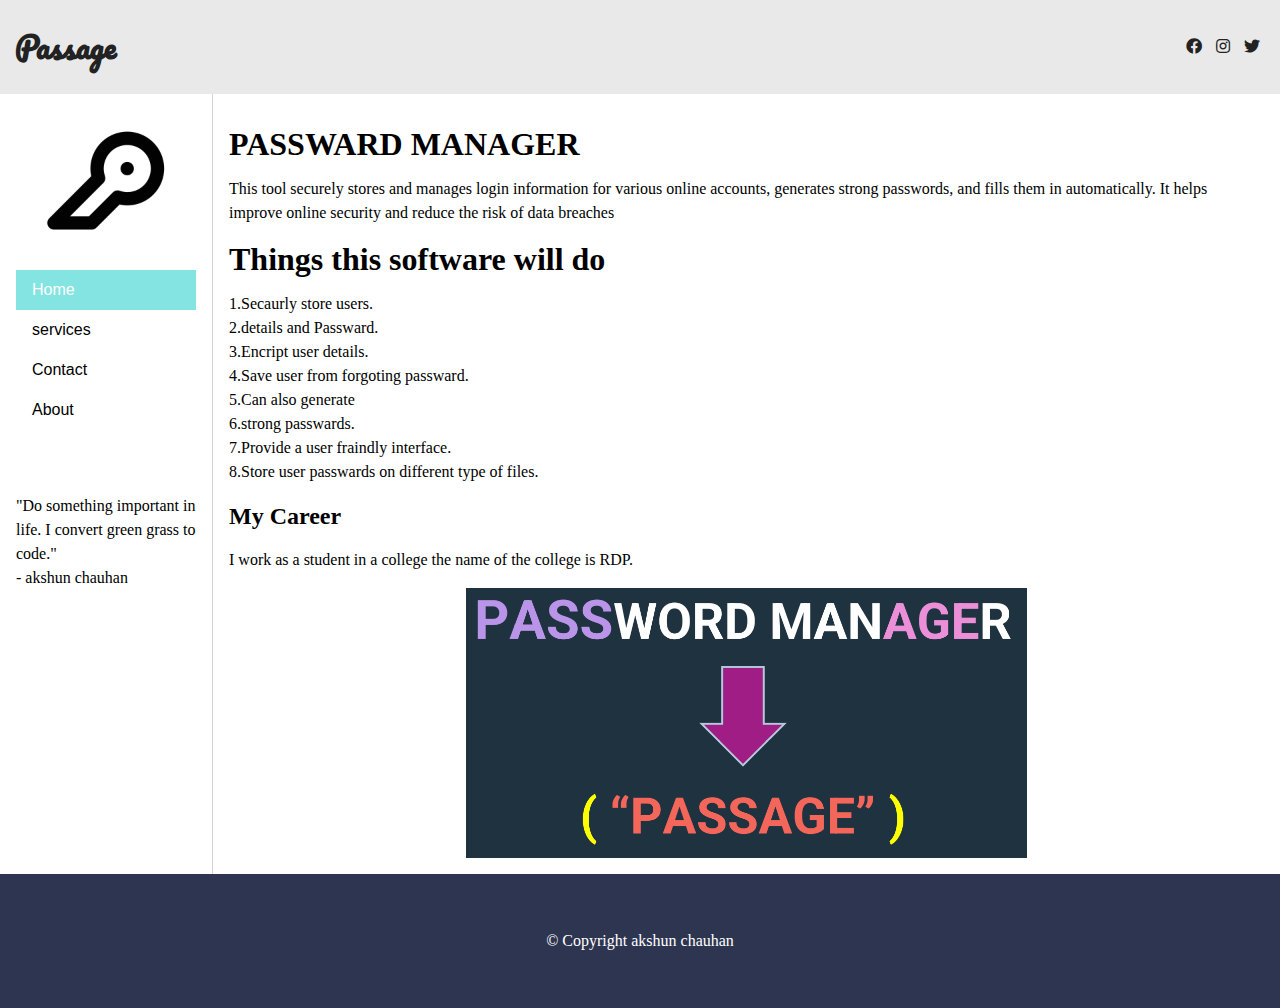
<file: index.html>
<!DOCTYPE html>
<html lang="en">

<head>
  <meta charset="UTF-8">
  <meta http-equiv="X-UA-Compatible" content="IE=edge">
  <meta name="viewport" content="width=device-width, initial-scale=1.0">
  <title>Passage</title>
  <link rel="stylesheet" href="https://cdnjs.cloudflare.com/ajax/libs/font-awesome/5.15.3/css/all.min.css">
  <style>
    @import url('https://fonts.googleapis.com/css2?family=Pacifico&display=swap');

    body {
      margin: 0;
      box-sizing: border-box;
    }

    .container {
      line-height: 150%;
    }

    .header {
      display: flex;
      justify-content: space-between;
      align-items: center;
      padding: 15px;
      background-color: #e9e9e9;
    }

    .header h1 {
      color: #222222;
      font-size: 30px;
      font-family: 'Pacifico', cursive;
    }

    .header .social a {
      padding: 0 5px;
      color: #222222;
    }

    .left {
      float: left;
      width: 180px;
      margin: 0;
      padding: 1em;
    }

    .content {
      margin-left: 190px;
      border-left: 1px solid #d4d4d4;
      padding: 1em;
      overflow: hidden;
    }

    ul {
      list-style-type: none;
      margin: 0;
      padding: 0;
      font-family: sans-serif;
    }

    li a {
      display: block;
      color: #000;
      padding: 8px 16px;
      text-decoration: none;
    }

    li a.active {
      background-color: #84e4e2;
      color: white;
    }

    li a:hover:not(.active) {
      background-color: #29292a;
      color: white;
    }

    table {
      font-family: arial, sans-serif;
      border-collapse: collapse;
      width: 100%;
      margin: 30px 0;
    }

    td,
    th {
      border: 1px solid #dddddd;
      padding: 8px;
    }

    tr:nth-child(1) {
      background-color: #84e4e2;
      color: white;
    }

    tr td i.fas {
      display: block;
      font-size: 35px;
      text-align: center;
    }

    .footer {
      padding: 55px 20px;
      background-color: #2e3550;
      color: white;
      text-align: center;
    }
  </style>
</head>

<body>
  <div class="container">
    <header class="header">
      <h1>Passage</h1>
      <div class="social">
        <a href="https://www.facebook.com/"><i class="fab fa-facebook"></i></a>
        <a href="https://www.instagram.com/"><i class="fab fa-instagram"></i></a>
        <a href="https://twitter.com/?lang=en"><i class="fab fa-twitter"></i></a>
      </div>
    </header>
    <aside class="left">
      <img src="key1.png" width="160px" />
      <ul>
        <li><a class="active" href="index.html">Home</a></li>
        <li><a href="services.html">services</a></li>
        <li><a href="contact.html">Contact</a></li>
        <li><a href="about.html">About</a></li>
      </ul>
      <br><br>
      <p>"Do something important in life. I convert green grass to code."<br>- akshun chauhan</p>
    </aside>
    <main class="content">
      <h1>PASSWARD MANAGER</h1>
      <p>This tool securely stores and manages login information for various online accounts, generates strong passwords, and fills them in automatically. It helps improve online security and reduce the risk of data breaches</p>
      <h1>Things this software will do</h1>
			<p> 1.Secaurly store users. <br> 
				2.details and Passward. <br>
				3.Encript user details.<br>
				4.Save user from forgoting passward.<br>
				5.Can also generate <br>
				6.strong passwards.<br>
				7.Provide a user fraindly interface.<br>
				8.Store user passwards on different type of files.
			</p>
      <h2>My Career</h2>
      <p>I work as a student in a college the name of the college is RDP.</p>
      <section id="content">
        <style>
          img {
            display: block;
            margin  : auto;
          }
        </style>
        <img src="image.png" alt="Image">
      </section>
      
    </main>
    <footer class="footer">&copy; Copyright akshun chauhan</footer>
  </div>
</body>

</html>
</file>
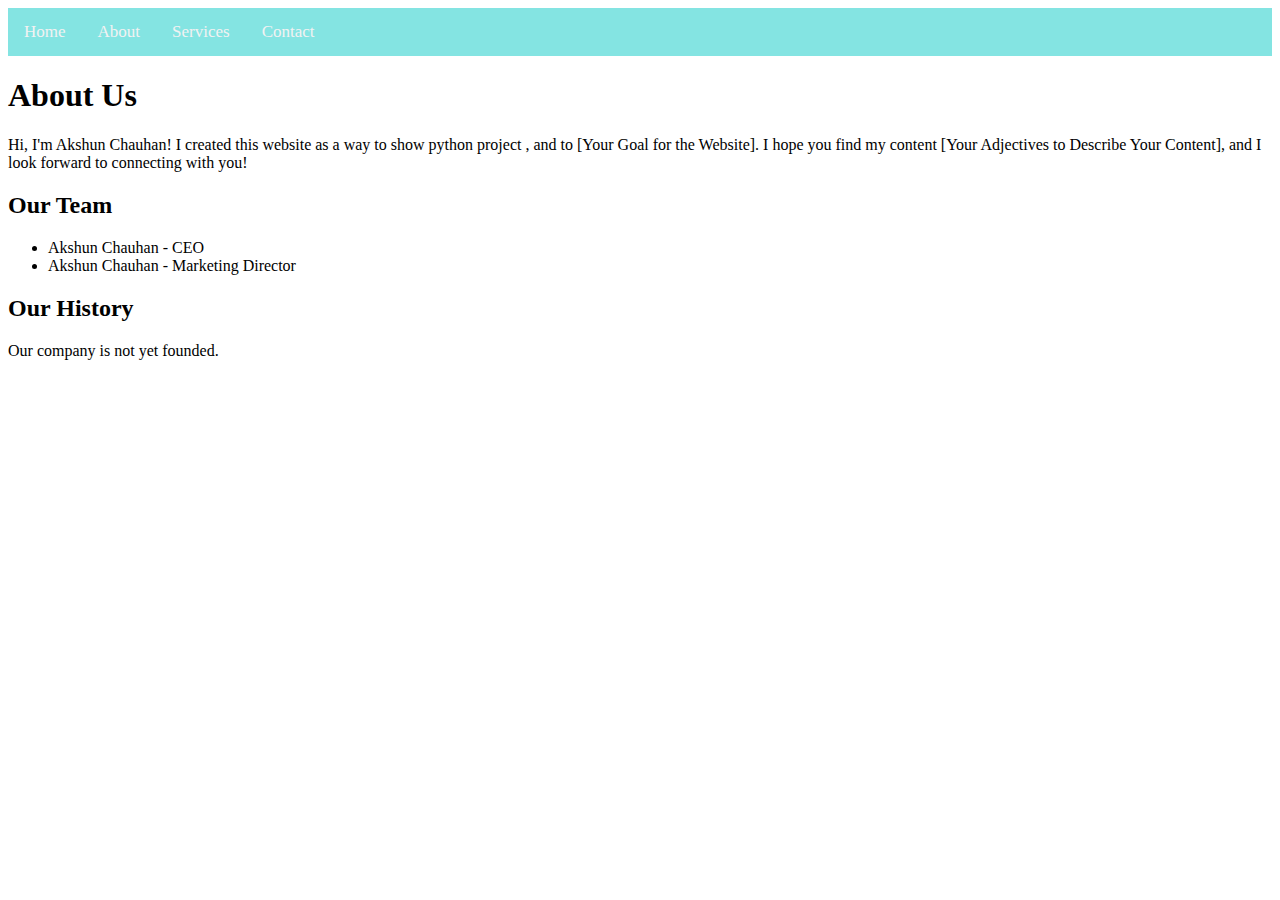
<file: about.html>
<!DOCTYPE html>
<html>
<head>
	<title>About Us</title>
	<meta charset="UTF-8">
    <link rel="stylesheet" type="text/css" href="style.css">
	<meta name="viewport" content="width=device-width, initial-scale=1.0">
</head>
<body>
    <header>
		<nav class="topnav">
			<a href="index.html">Home</a>
			<a href="about.html">About</a>
			<a href="services.html">Services</a>
			<a href="contact.html">Contact</a>
		</nav>
	</header>
	<h1>About Us</h1>
	<p>Hi, I'm Akshun Chauhan! I created this website as a way to show python project , and to [Your Goal for the Website]. I hope you find my content [Your Adjectives to Describe Your Content], and I look forward to connecting with you!</p>
	<h2>Our Team</h2>
	<ul>
		<li>Akshun Chauhan - CEO</li>
		<li>Akshun Chauhan - Marketing Director</li>
		
	</ul>
	<h2>Our History</h2>
	<p>Our company  is not yet founded.</p>
</body>
</html>
</file>
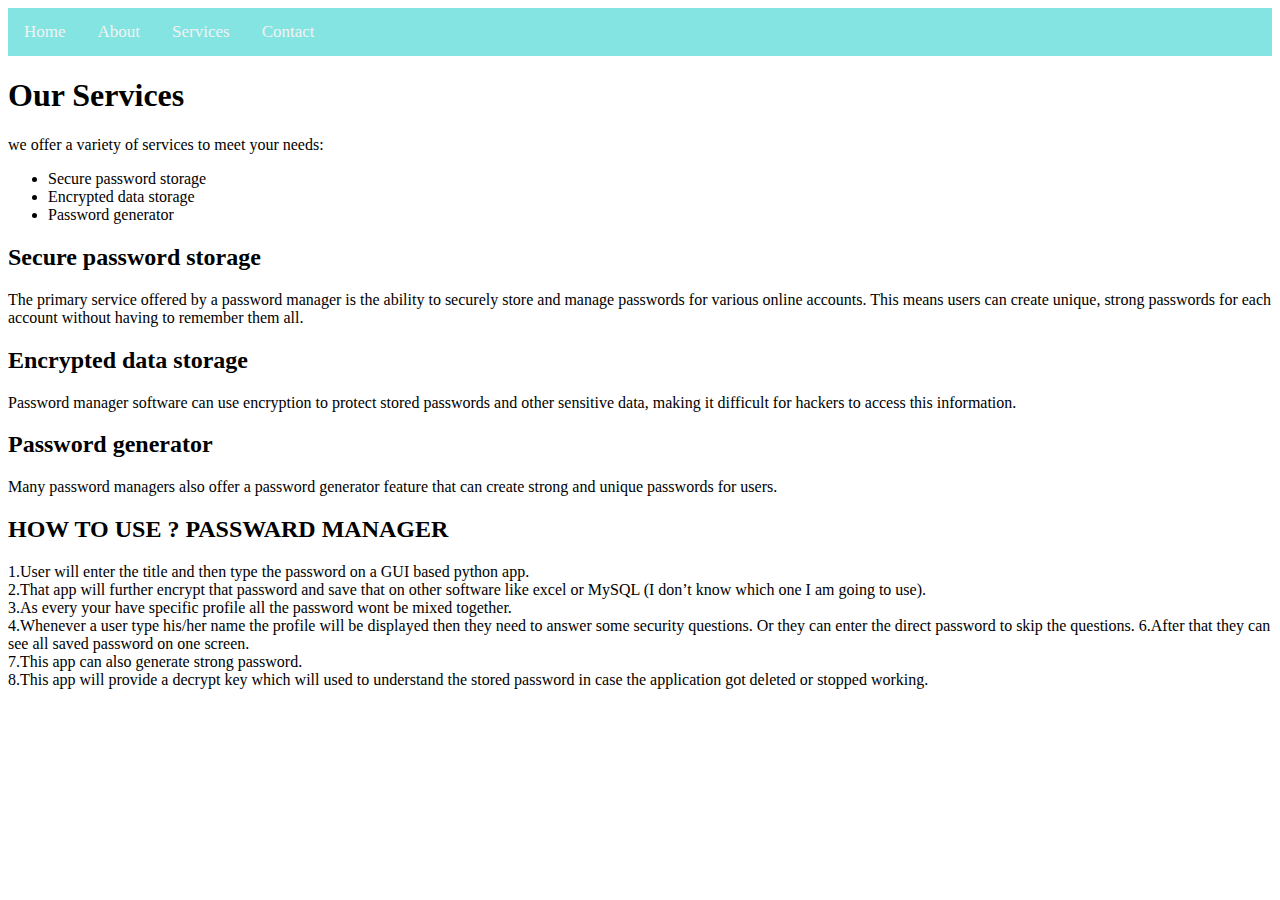
<file: services.html>
<!DOCTYPE html>
<html>
<head>
	<title>Contact Us</title>
	<meta charset="UTF-8">
    <link rel="stylesheet" type="text/css" href="style.css">
	<meta name="viewport" content="width=device-width, initial-scale=1.0">
</head>
<body>
    <header>
		<nav class="topnav">
			<a href="index.html">Home</a>
			<a href="about.html">About</a>
			<a href="services.html">Services</a>
			<a href="contact.html">Contact</a>
		</nav>
	</header>
	<h1>Our Services</h1>
    <p>we offer a variety of services to meet your needs:</p>
    <ul>
      <li>Secure password storage</li>
      <li>Encrypted data storage</li>
      <li>Password generator</li>
    </ul>
    <h2>Secure password storage</h2>
    <p> The primary service offered by a password manager is the ability to securely store and manage passwords for various online accounts. This means users can create unique, strong passwords for each account without having to remember them all.</p>
    <h2>Encrypted data storage</h2>
    <p>Password manager software can use encryption to protect stored passwords and other sensitive data, making it difficult for hackers to access this information.</p>
    <h2>Password generator</h2>
    <p> Many password managers also offer a password generator feature that can create strong and unique passwords for users.</p>
    <h2>HOW TO USE ?
      PASSWARD MANAGER</h2>
      <p>1.User will enter the title and then type the password on a GUI based 
        python app.<br>
        2.That app will further encrypt that password and save that on other 
        software like excel or MySQL (I don’t know which one I am going to 
        use).<br>
        3.As every your have specific profile all the password wont be mixed 
        together.<br>
        4.Whenever a user type his/her name the profile will be displayed then 
        they need to answer some security questions.
        Or they can enter the direct password to skip the questions.
        6.After that they can see all saved password on one screen. <br>
        7.This app can also generate strong password.<br>
        8.This app will provide a decrypt key which will used to understand 
        the stored password in case the application got deleted or stopped 
        working.</p>
</body>
</html>
</file>
<file: style.css>
/* Style the top navigation bar */
.topnav {
    background-color: #84e4e2;
    overflow: hidden;
  }
  
  .topnav a {
    float: left;
    color: #f2f2f2;
    text-align: center;
    padding: 14px 16px;
    text-decoration: none;
    font-size: 17px;
  }
  
  .topnav a:hover {
    background-color: #ddd;
    color: black;
  } 
  
  /* Add a responsive design for the navigation bar */
  @media screen and (max-width: 600px) {
    .topnav a {
      float: none;
      display: block;
    }
  }
  
  /* Style the footer */
  footer {
    background-color: #84e4e2;
    color: #fff;
    padding: 20px;
  }
  
  /* Style the contact information section */
  .contact-info {
    float: left;
    width: 50%;
  }
  
  .contact-info h3 {
    margin-top: 0;
  }
  
  /* Style the copyright section */
  .footer-content::after {
    content: "";
    display: table;
    clear: both;
  }
  
  .footer-content {
    max-width: 960px;
    margin: 0 auto;
  }
  
  .footer-content p {
    margin-bottom: 0;
  }
  
  /* Add a responsive design for the footer */
  @media screen and (max-width: 600px) {
    .footer-content {
      display: flex;
      flex-wrap: wrap;
      justify-content: center;
    }
  
    .contact-info {
      float: none;
      width: 100%;
    }
  
    .contact-info p {
      text-align: left;
    }
  
    .copyright {
      margin-top: 20px;
    }
  }
</file>
